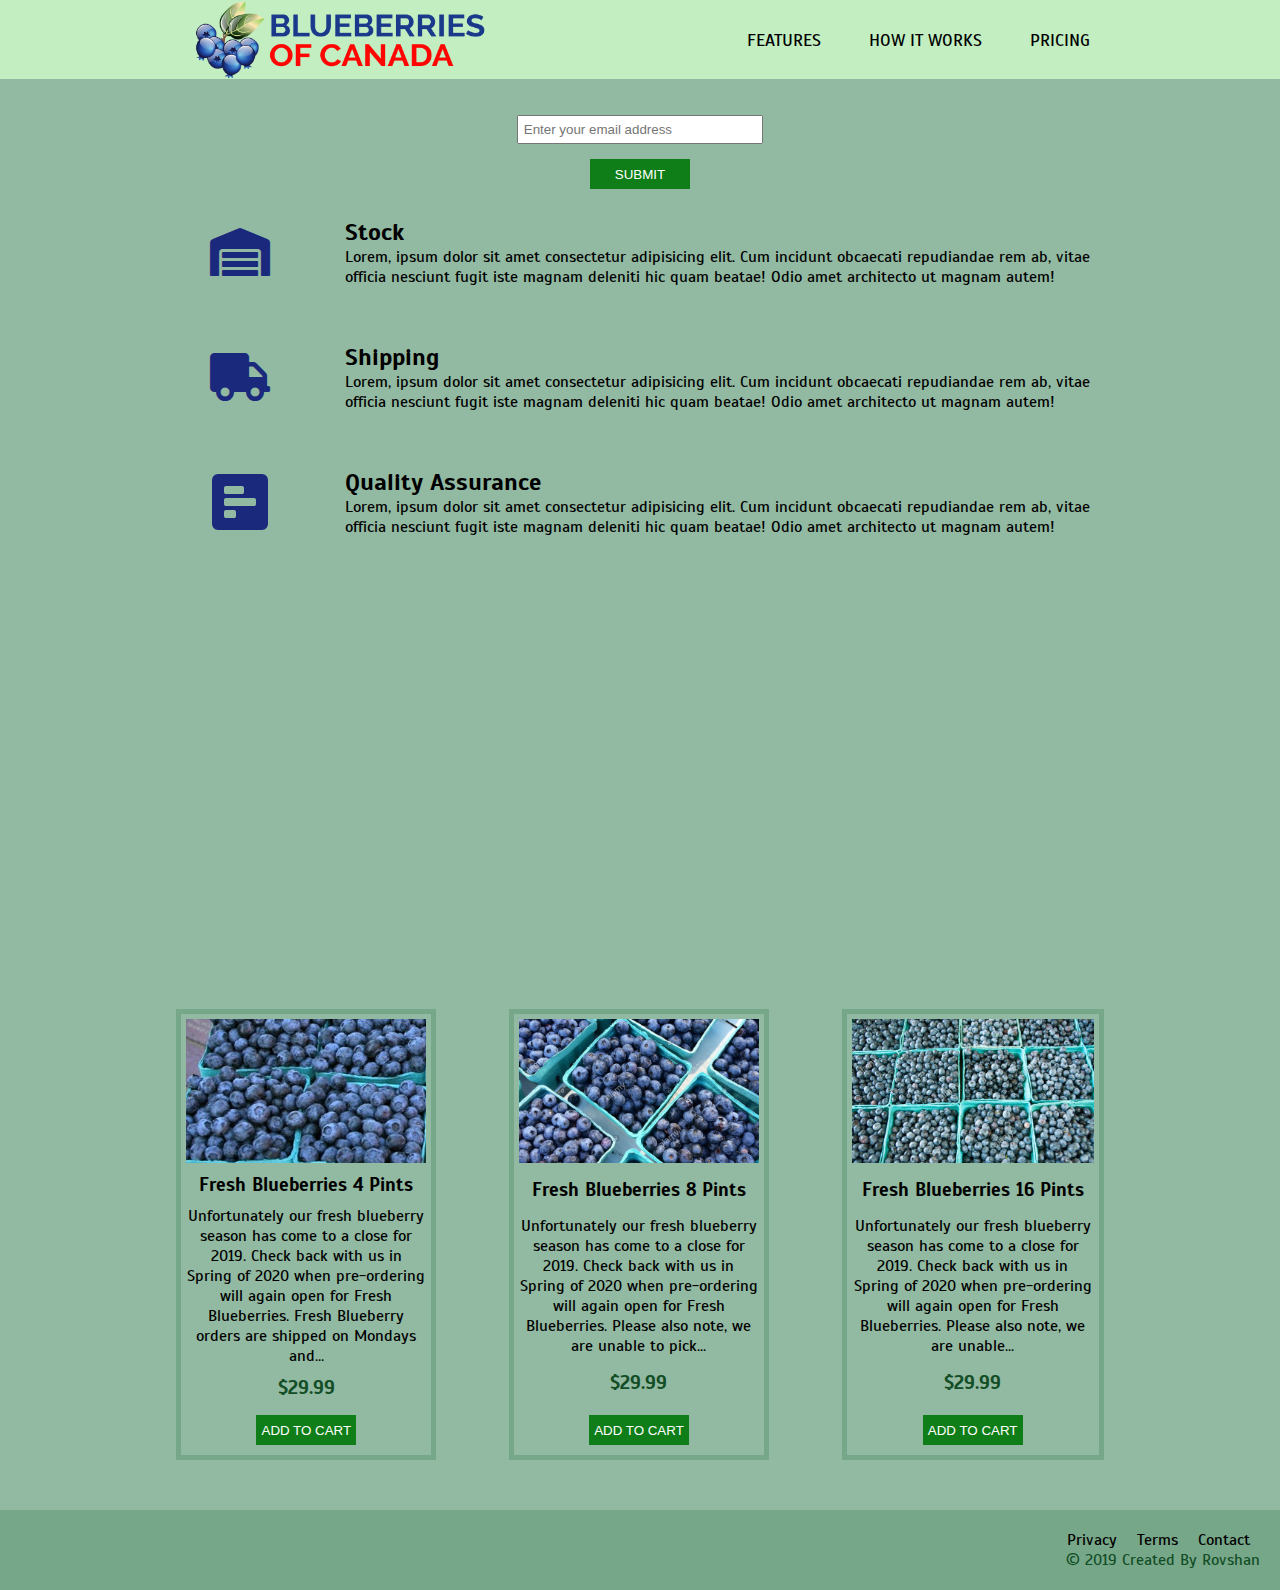
<file: index.html>
<!DOCTYPE html>
<html lang="en">

<head>
    <meta charset="UTF-8">
    <meta name="viewport" content="width=device-width, initial-scale=1.0">
    <meta http-equiv="X-UA-Compatible" content="ie=edge">
    <link href="https://fonts.googleapis.com/css?family=Khula|Marcellus|Scada&display=swap" rel="stylesheet">
    <link rel="stylesheet" href="style.css">
    <link rel="stylesheet" href="https://cdnjs.cloudflare.com/ajax/libs/font-awesome/5.12.1/css/all.min.css">
    <title>Product Landing Page</title>
</head>

<body>
    <div class="page-wrapper">
        <header id="header">
            <img id="header-img" class="logo" src="img/blueberries-icon4.png" alt="Blueberry Farms logo">

            <input type="checkbox" class="nav-toggle" id="nav-toggle">
            <nav id="nav-bar">
                <ul>
                    <li><a class="nav-link" href="#features">Features</a></li>
                    <li><a class="nav-link" href="#how-it-works">How It Works</a></li>
                    <li><a class="nav-link" href="#pricing">Pricing</a></li>
                </ul>
            </nav>
            <label for="nav-toggle" class="nav-toggle-label">
                <span></span>
            </label>
        </header>

        <section id="hero">
            <!-- <p>Subscribe to receive information about our monthly specials, what’s in season, new products & more!</p> -->
            <form action="https://www.freecodecamp.com/email-submit" id="form">
                <input type="email" id="email" name="email" placeholder="Enter your email address">
                <input type="submit" id="submit">
            </form>
        </section>

        <section>
            <div class="container">
                <section id="features">
                    <div class="grid">
                        <div class="icon">
                            <i class="fa fa-3x fa-warehouse"></i>
                        </div>
                        <div class="desc">
                            <h2>Stock</h2>
                            <p>Lorem, ipsum dolor sit amet consectetur adipisicing elit. Cum incidunt obcaecati
                                repudiandae
                                rem ab, vitae officia nesciunt fugit iste magnam deleniti hic quam beatae! Odio amet
                                architecto ut magnam autem!</p>
                        </div>
                    </div>
                    <div class="grid">
                        <div class="icon">
                            <i class="fa fa-3x fa-truck"></i>
                        </div>
                        <div class="desc">
                            <h2>Shipping</h2>
                            <p>Lorem, ipsum dolor sit amet consectetur adipisicing elit. Cum incidunt obcaecati
                                repudiandae
                                rem ab, vitae officia nesciunt fugit iste magnam deleniti hic quam beatae! Odio amet
                                architecto ut magnam autem!</p>
                        </div>
                    </div>
                    <div class="grid">
                        <div class="icon">
                            <i class="fas fa-4x fa-poll-h"></i>
                        </div>
                        <div class="desc">
                            <h2>Quality Assurance</h2>
                            <p>Lorem, ipsum dolor sit amet consectetur adipisicing elit. Cum incidunt obcaecati
                                repudiandae
                                rem ab, vitae officia nesciunt fugit iste magnam deleniti hic quam beatae! Odio amet
                                architecto ut magnam autem!</p>
                        </div>
                    </div>
                </section>
            </div>
        </section>
    </div>

    <section id="how-it-works">
        <div class="container">
            <iframe id="video" src="https://www.youtube.com/embed/Sq1YORqKhNA" frameborder="0" allowfullscreen></iframe>
        </div>
    </section>

    <section id="pricing">
        <div class="container">
            <div class="pricing-table">
                <div class="table-item">
                    <img src="img/bb_4pints.jpg" alt="Fresh Blueberries 4 Pints" class="box-img">
                    <h3 class="box-title">Fresh Blueberries 4 Pints</h3>
                    <p>Unfortunately our fresh blueberry season has come to a close for 2019. Check back with us in
                        Spring of 2020 when pre-ordering will again open for Fresh Blueberries. Fresh Blueberry orders
                        are shipped on Mondays and...</p>
                    <span class="box-price">$29.99</span>
                    <button href="#" class="atc-btn">Add to cart</button>
                </div>
                <div class="table-item">
                    <img src="img/bb_8pints.jpg" alt="Fresh Blueberries 8 Pints" class="box-img">
                    <h3 class="box-title">Fresh Blueberries 8 Pints</h3>
                    <p>Unfortunately our fresh blueberry season has come to a close for 2019. Check back with us in
                        Spring of 2020 when pre-ordering will again open for Fresh Blueberries. Please also note, we are
                        unable to pick...</p>
                    <span class="box-price">$29.99</span>
                    <button href="#" class="atc-btn">Add to cart</button>
                </div>
                <div class="table-item">
                    <img src="img/bb_16pints.jpg" alt="Fresh Blueberries 16 Pints" class="box-img">
                    <h3 class="box-title">Fresh Blueberries 16 Pints</h3>
                    <p>Unfortunately our fresh blueberry season has come to a close for 2019. Check back with us in
                        Spring of 2020 when pre-ordering will again open for Fresh Blueberries. Please also note, we are
                        unable...</p>
                    <span class="box-price">$29.99</span>
                    <button href="#" class="atc-btn">Add to cart</button>
                </div>
            </div>
        </div>
    </section>

    <footer>
        <ul>
            <li><a href="#">Privacy</a></li>
            <li><a href="#">Terms</a></li>
            <li><a href="#">Contact</a></li>
        </ul>
        <span>&copy; 2019 Created By Rovshan</span>
    </footer>
</body>

</html>
</file>
<file: style.css>
/* Variables */
:root {
    --primary-color: rgba(110, 161, 129, 0.75);
    --overlay-color: rgba(194, 238, 194, 1);
    --text-color: rgba(18, 78, 38, 1);
    --icon-color: rgb(27, 41, 124);
}

/* Clear HTML from padding and border */
*,
*::before,
*::after {
    margin: 0;
    padding: 0;
    box-sizing: border-box;
}

body {
    margin: 0;
    background: var(--primary-color);
    font-family: Scada, Sans Serif;
    font-weight: 400;
}

.page-wrapper {
    position: relative;
}

/* Navigation */
header {
    background: var(--overlay-color);
    text-align: center;
    position: fixed;
    top: 0;
    z-index: 999;
    width: 100%;
}

.logo {
    max-width: 300px;
}

nav {
    position: absolute;
    text-align: right;
    top: 100%;
    right: 0;
    background: var(--overlay-color);
    width: 100%;
    /* display: none; */
    transform: scale(1, 0);
    transform-origin: top;
    transition: transform 300ms ease-in-out;
}

nav ul {
    margin: 0;
    padding: 0;
    list-style: none;
}

nav li {
    margin-bottom: 1em;
    margin-right: 1em;
}

nav a {
    color: var(--text-color);
    text-decoration: none;
    font-size: 1.1rem;
    text-transform: uppercase;
    opacity: 0;
    transition: opacity 150ms ease-in-out;
}

nav a:hover {
    color: #000;
}

/* Hamburger */
.nav-toggle {
    display: none;
}

.nav-toggle-label {
    position: absolute;
    top: 0;
    right: 0;
    margin-right: 1em;
    height: 100%;
    display: flex;
    align-items: center;
}

.nav-toggle-label span,
.nav-toggle-label span::before,
.nav-toggle-label span::after {
    display: block;
    background: var(--text-color);
    height: 4px;
    width: 1.7em;
    border-radius: 2px;
    position: relative;
}

.nav-toggle-label span::before,
.nav-toggle-label span::after {
    content: '';
    position: absolute;
}

.nav-toggle-label span::before {
    bottom: 8px;
}

.nav-toggle-label span::after {
    top: 8px;
}

.nav-toggle:checked~nav {
    /* display: block; */
    transform: scale(1, 1);
}

.nav-toggle:checked~nav a {
    opacity: 1;
    transition: opacity 250ms ease-in-out 250ms;
}

/* Main content */
.container {
    margin-top: 30px;
    text-align: center;
}

.grid {
    display: flex;
}

#hero {
    display: flex;
    flex-direction: column;
    justify-content: center;
    align-items: center;
    text-align: center;
    margin-top: 100px;
}

#hero input[type="email"] {
    max-width: 275px;
    width: 100%;
    padding: 5px;
    margin: 15px 0;
}

#hero input[type="submit"] {
    color: white;
    text-transform: uppercase;
    font-weight: 400;
    background-color: rgb(15, 126, 25);
    max-width: 100px;
    width: 100%;
    height: 30px;
    border: 0;
}

#features .icon {
    display: none;
}

#features .desc {
    display: flex;
    flex-direction: column;
    justify-content: center;
    text-align: center;
    height: 125px;
    padding: 5px;
}

#video {
    width: 360px;
    height: 280px;
    /* padding-top: 30px; */
    margin-bottom: 20px;
}

.pricing-table {
    /* display: grid;
    grid-template-columns: repeat(auto-fit, minmax(16rem, 1fr));
    grid-gap: 2rem;
    justify-items: center; */
    display: flex;
    flex-wrap: wrap;
    justify-content: space-around;

}

.table-item {
    display: flex;
    flex-direction: column;
    justify-content: space-between;
    max-width: 25rem;
    border-style: solid;
    margin: 20px;
    padding: 5px;
    border-width: 5px;
    border-color: var(--primary-color);
    align-items: center;
}

.table-item p {
    max-width: 15rem;
}

.box-title {
    margin: 10px 10px;
}

.box-img {
    min-width: 100%;
    max-height: 9rem;
    object-fit: cover;
}

.box-price {
    margin: 10px;
    font-weight: 600;
    font-size: 1.2rem;
    color: var(--text-color);
}

.atc-btn {
    margin: 5px;
    color: white;
    text-transform: uppercase;
    font-weight: 400;
    background-color: rgb(15, 126, 25);
    max-width: 100px;
    width: 100%;
    height: 30px;
    border: 0;
}

footer {
    margin-top: 30px;
    background-color: var(--primary-color);
    padding: 20px;
}

footer>ul {
    display: flex;
    justify-content: flex-end;
}

footer>ul>li {
    padding: 0 10px;
}

li {
    list-style: none;
}

li a {
    text-decoration: none;
    color: black;
}

footer>span {
    display: flex;
    justify-content: flex-end;
    color: var(--text-color);
    font-weight: 500;
}

@media screen and (min-width: 960px) {

    /* Navigation */
    header {
        display: grid;
        grid-template-columns: 1fr auto minmax(600px, 2fr) 1fr;
    }

    .logo {
        grid-column: 2 / 3;
    }

    .nav-toggle-label {
        display: none;
    }

    nav {
        all: unset;
        grid-column: 3 / 4;
        display: flex;
        justify-content: flex-end;
        align-items: center;
    }

    nav ul {
        display: flex;
        justify-content: flex-end;
    }

    nav li {
        margin-bottom: 0;
        margin-right: 0;
        margin-left: 3em;
    }

    nav a {
        opacity: 1;
        position: relative;
    }

    nav a::before {
        content: '';
        display: block;
        height: 5px;
        background: black;
        position: absolute;
        top: -.75em;
        left: 0;
        right: 0;
        transform: scale(0, 1);
        transition: transform ease-in-out 250ms;
    }

    nav a:hover::before {
        transform: scale(1, 1);
    }

    .container {
        max-width: 1000px;
        width: 100%;
        margin: 0 auto;
    }

    #features .icon {
        display: flex;
        align-items: center;
        justify-content: center;
        height: 125px;
        width: 20vw;
        color: var(--icon-color);
    }

    #features .desc {
        display: flex;
        flex-direction: column;
        justify-content: center;
        text-align: left;
        height: 125px;
        width: 80vw;
        padding: 5px;
    }

    #video {
        width: 560px;
        height: 400px;
        margin-bottom: 20px;
    }
}
</file>
